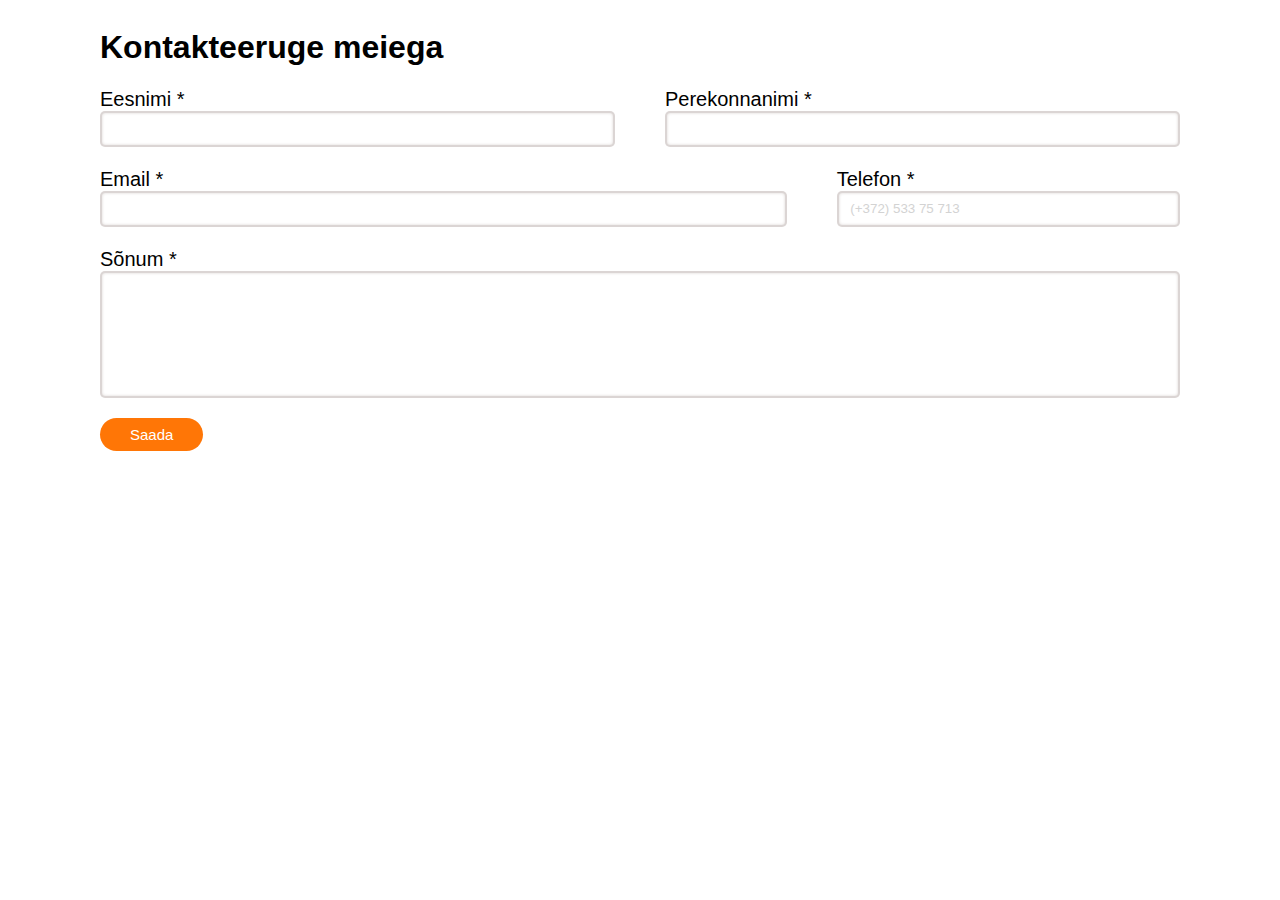
<file: Index.html>
<!DOCTYPE html>

<html>
    <head>
        <title>Contact Form Test</title>
        <link rel="stylesheet" href="ContactForm.css">
       
    </head>
    <body>
        <main>
            <div class="ContactForm-container" action="https://formsubmit.co/hendrikrestinov5@gmail.com" method="POST">
                <h1>Kontakteeruge meiega</h1>
                <form class="ContactForm">
                    <div class="row1"> 
                        <div class="input-firstName">
                            <label class="label">Eesnimi *</label>
                            <input class="input" type="text" id="firstName" required>
                        </div>
                        <div class="input-lastName">
                            <label class="label">Perekonnanimi *</label>
                            <input class="input" type="text" id="lastName" required>
                        </div>
                    </div>
                    <div class="row2">
                        <div class="input-Email">
                            <label class="label">Email *</label>
                            <input class="input" type="email" id="emailInfo" required>
                        </div>
                        <div class="input-phoneNumber">
                            <label class="label">Telefon *</label>
                            <input class="input" type="text" id="phoneNumber" placeholder=" (+372) 533 75 713" required>
                        </div>
                     
                    </div>
                    <div class="row3">
                        <div class="input-textarea-container">
                            <label class="label">Sõnum *</label>
                            <textarea class="input-textarea" id="comments" required></textarea>
                        </div>
                    </div>
                    <div class="button-container">
                        <button class="button-submit" type="submit">Saada</button>
                    </div>
                </form>
            </div>
           
        </main>
        
    </body>
</html>
</file>
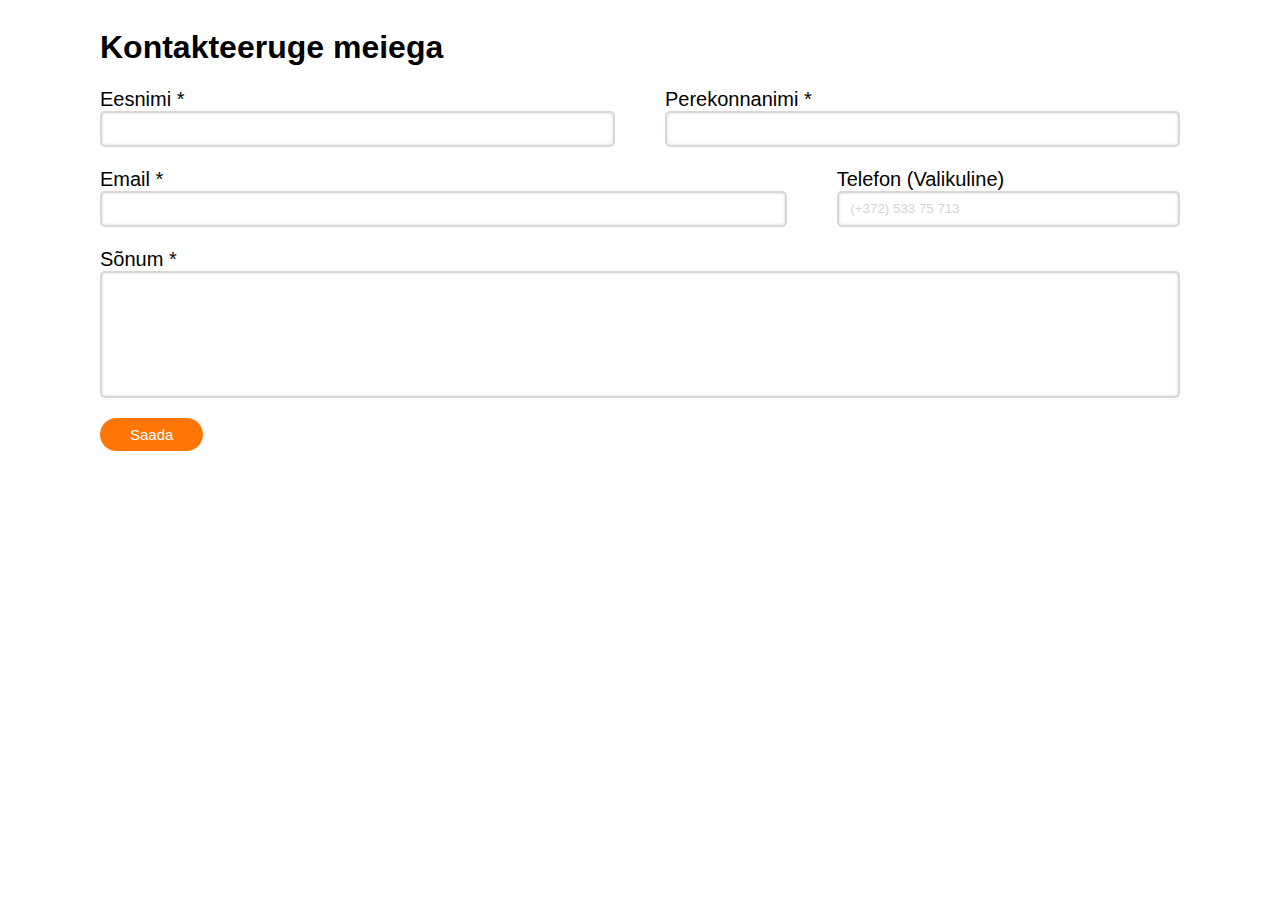
<file: index.html>
<!DOCTYPE html>

<html>
    <head>
        <title>Contact Form Test</title>
        <link rel="stylesheet" href="ContactForm.css">
       
    </head>
    <body>
        <main>
            <div class="ContactForm-container">
                <h1>Kontakteeruge meiega</h1>
                <form class="ContactForm" action="https://formsubmit.co/6c57e0208ef67bac84245034d095fdb6" method="POST">
                    <!-- HoneyPot -->
                    <input type="text" name="_honey" style="display: none;">


                    <!-- Disable Captcha -->
                    <input type="hidden" name="_captcha" value="false">

                    <input type="hidden" name="_next" value="https://hents80.github.io/FormSubmitTest">


                    <div class="row1"> 
                        <div class="input-firstName">
                            <label class="label">Eesnimi *</label>
                            <input class="input" type="text" id="firstName" name="Eesnimi"  required>
                        </div>
                        <div class="input-lastName">
                            <label class="label">Perekonnanimi *</label>
                            <input class="input" type="text" id="lastName" name="Perekonnanimi" required>
                        </div>
                    </div>
                    <div class="row2">
                        <div class="input-Email">
                            <label class="label">Email *</label>
                            <input class="input" type="email" id="emailInfo" name="Email" required>
                        </div>
                        <div class="input-phoneNumber">
                            <label class="label">Telefon (Valikuline)</label>
                            <input class="input" type="text" id="phoneNumber" placeholder=" (+372) 533 75 713" name="Telefon">
                        </div>
                     
                    </div>
                    <div class="row3">
                        <div class="input-textarea-container">
                            <label class="label">Sõnum *</label>
                            <textarea class="input-textarea" id="comments" name="Sõnum" required></textarea>
                        </div>
                    </div>
                    <div class="button-container">
                        <button class="button-submit" type="submit">Saada</button>
                    </div>
                </form>
            </div>
           
        </main>
        
    </body>
</html>
</file>
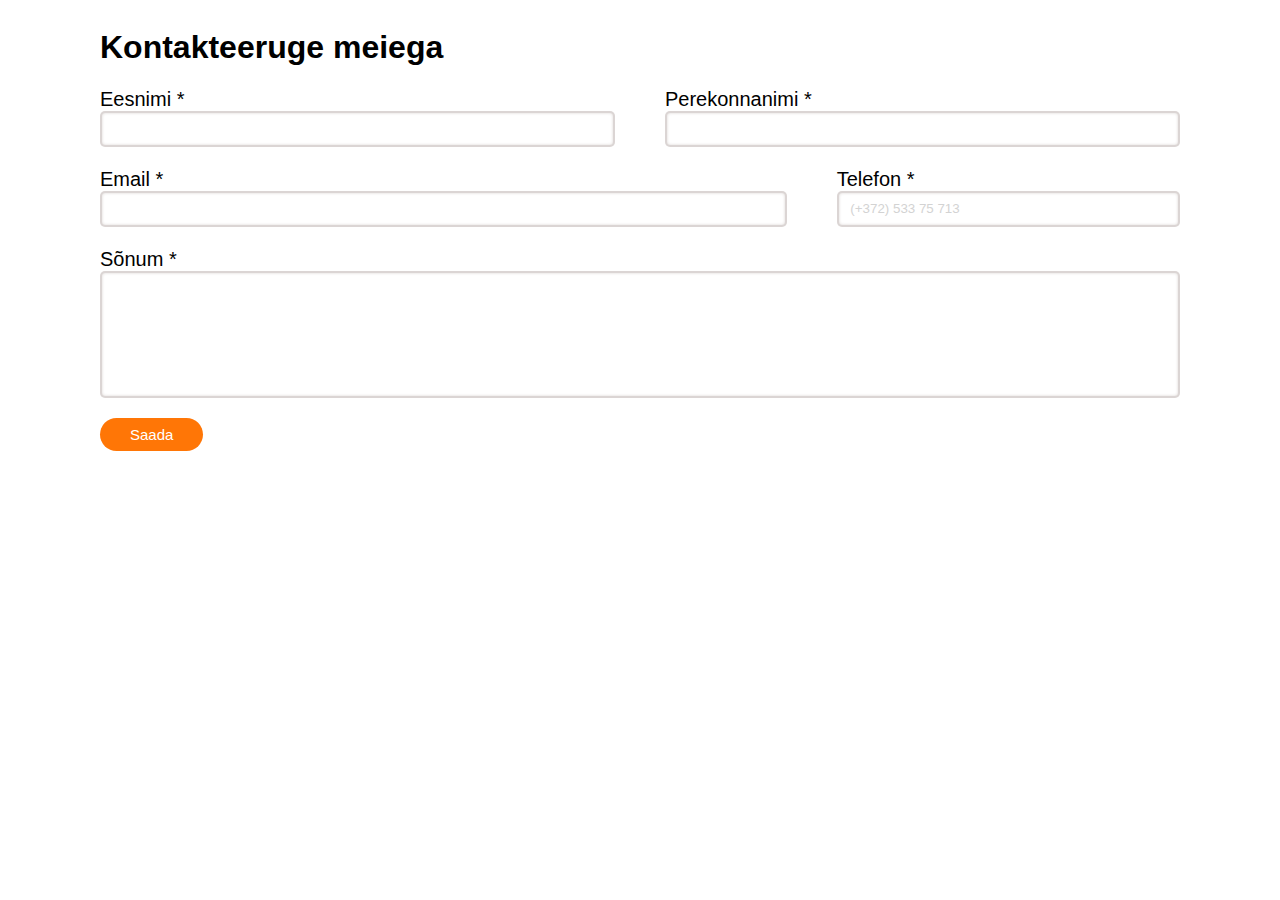
<file: ContactForm.html>
<!DOCTYPE html>

<html>
    <head>
        <title>Contact Form Test</title>
        <link rel="stylesheet" href="ContactForm.css">
       
    </head>
    <body>
        <main>
            <div class="ContactForm-container" action="https://formsubmit.co/hendrikrestinov5@gmail.com" method="POST">
                <h1>Kontakteeruge meiega</h1>
                <form class="ContactForm">
                    <div class="row1"> 
                        <div class="input-firstName">
                            <label class="label">Eesnimi *</label>
                            <input class="input" type="text" id="firstName" required>
                        </div>
                        <div class="input-lastName">
                            <label class="label">Perekonnanimi *</label>
                            <input class="input" type="text" id="lastName" required>
                        </div>
                    </div>
                    <div class="row2">
                        <div class="input-Email">
                            <label class="label">Email *</label>
                            <input class="input" type="email" id="emailInfo" required>
                        </div>
                        <div class="input-phoneNumber">
                            <label class="label">Telefon *</label>
                            <input class="input" type="text" id="phoneNumber" placeholder=" (+372) 533 75 713" required>
                        </div>
                     
                    </div>
                    <div class="row3">
                        <div class="input-textarea-container">
                            <label class="label">Sõnum *</label>
                            <textarea class="input-textarea" id="comments" required></textarea>
                        </div>
                    </div>
                    <div class="button-container">
                        <button class="button-submit" type="submit">Saada</button>
                    </div>
                </form>
            </div>
           
        </main>
        
    </body>
</html>
</file>
<file: ContactForm.css>
/* Custom variables */
:root {
    --border-color: rgba(77, 43, 38, 0.2);
}

.ContactForm{
    display: grid;
    grid-template-rows: 80px 80px 150px;
}

body{
    font-family: Roboto, Arial;
}
    

.ContactForm-container{
    display: flex;
    flex-direction: column;
    position: absolute;
    right: 100px;
    left: 100px;
    justify-content: center;
}


.row1{
    display: flex;
    flex-direction: row;

}

.row3,
.row2{
    display: flex;
    flex-direction: row;
    margin: 0
}


.input-textarea-container,
.input-Email,
.input-phoneNumber,
.input-firstName{
    display: flex;
    flex-direction: column;
    flex: 1;
}

.input-textarea,
.input{
    height: 30px;
    border-radius: 5px;
    box-shadow: inset 0px 0px 3px var(--border-color);
    border: var(--border-color) solid 2px;
    padding-left: 8px;
}

.input::placeholder{
    color: rgb(211, 211, 211);
   
}

.label{
    font-size: 20px;
}

.input-lastName{
    display: flex;
    flex-direction: column;
    flex: 1;
    margin-left: 50px;
}




.input-Email{
    flex: 2;
}

.input-phoneNumber{
    margin-left: 50px;
}


.input-textarea{
    resize: none;
    height: 300px;
    padding: 10px 10px;
}


.button-submit{
    border: none;
    border-radius: 100px;
    background-color: rgb(255, 118, 6);
    color: white;
    padding: 8px 30px;
    font-size: 15px;
    transition: box-shadow 0.15s, color 0.15s;
}

.button-submit:hover{
    box-shadow: inset 0px 0px 6px rgba(36, 21, 8, 0.7);
    cursor: pointer;
    color: rgb(236, 236, 236);
    
}

.button-submit:active{
    background: linear-gradient(rgba(255, 118, 6, 1), rgba(221, 111, 20, 1));
}


.button-container{
    margin-top: 20px;
}
</file>
